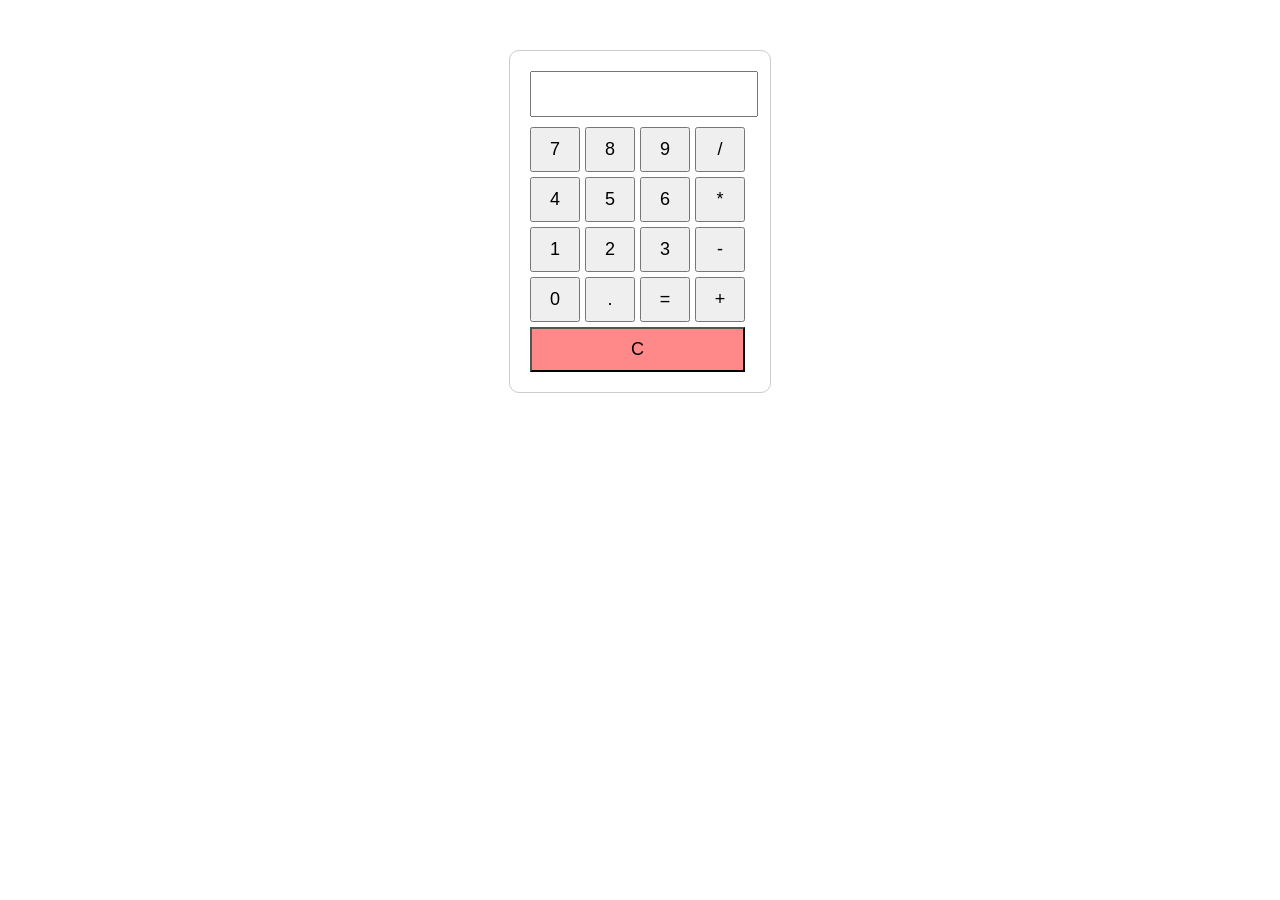
<file: www/site1/static/calculator.html>
<!DOCTYPE html>
<html lang="en">
<head>
<meta charset="UTF-8">
<meta name="viewport" content="width=device-width, initial-scale=1.0">
<title>PHP Calculator</title>
<style>
  body { font-family: sans-serif; display: flex; justify-content: center; margin-top: 50px; }
  .calculator { border: 1px solid #ccc; padding: 20px; border-radius: 10px; width: 220px; }
  input[type="text"] { width: 100%; height: 40px; font-size: 18px; text-align: right; margin-bottom: 10px; }
  .buttons { display: grid; grid-template-columns: repeat(4, 50px); gap: 5px; }
  button { font-size: 18px; padding: 10px; cursor: pointer; }
</style>
</head>
<body>

<div class="calculator">
  <input type="text" id="display" readonly>
  <form action="/cgi-bin/calculator.pl" method="post" id="calcForm">
    <input type="hidden" name="expr" id="exprInput">
  </form>
  <div class="buttons">
    <button onclick="press('7')">7</button>
    <button onclick="press('8')">8</button>
    <button onclick="press('9')">9</button>
    <button onclick="press('/')">/</button>

    <button onclick="press('4')">4</button>
    <button onclick="press('5')">5</button>
    <button onclick="press('6')">6</button>
    <button onclick="press('*')">*</button>

    <button onclick="press('1')">1</button>
    <button onclick="press('2')">2</button>
    <button onclick="press('3')">3</button>
    <button onclick="press('-')">-</button>

    <button onclick="press('0')">0</button>
    <button onclick="press('.')">.</button>
    <button onclick="submitCalc()">=</button>
    <button onclick="press('+')">+</button>

    <button onclick="clearDisplay()" style="grid-column: span 4; background: #f88;">C</button>
  </div>
</div>

<script>
let display = document.getElementById('display');
let exprInput = document.getElementById('exprInput');

function press(char) {
    display.value += char;
}

function clearDisplay() {
    display.value = '';
}

function submitCalc() {
    // Validate expression: only numbers, + - * / . and parentheses
    if (/^[0-9+\-*/.() ]+$/.test(display.value)) {
        exprInput.value = display.value;
        document.getElementById('calcForm').submit();
    } else {
        alert("Invalid input");
    }
}
</script>

</body>
</html>
</file>
